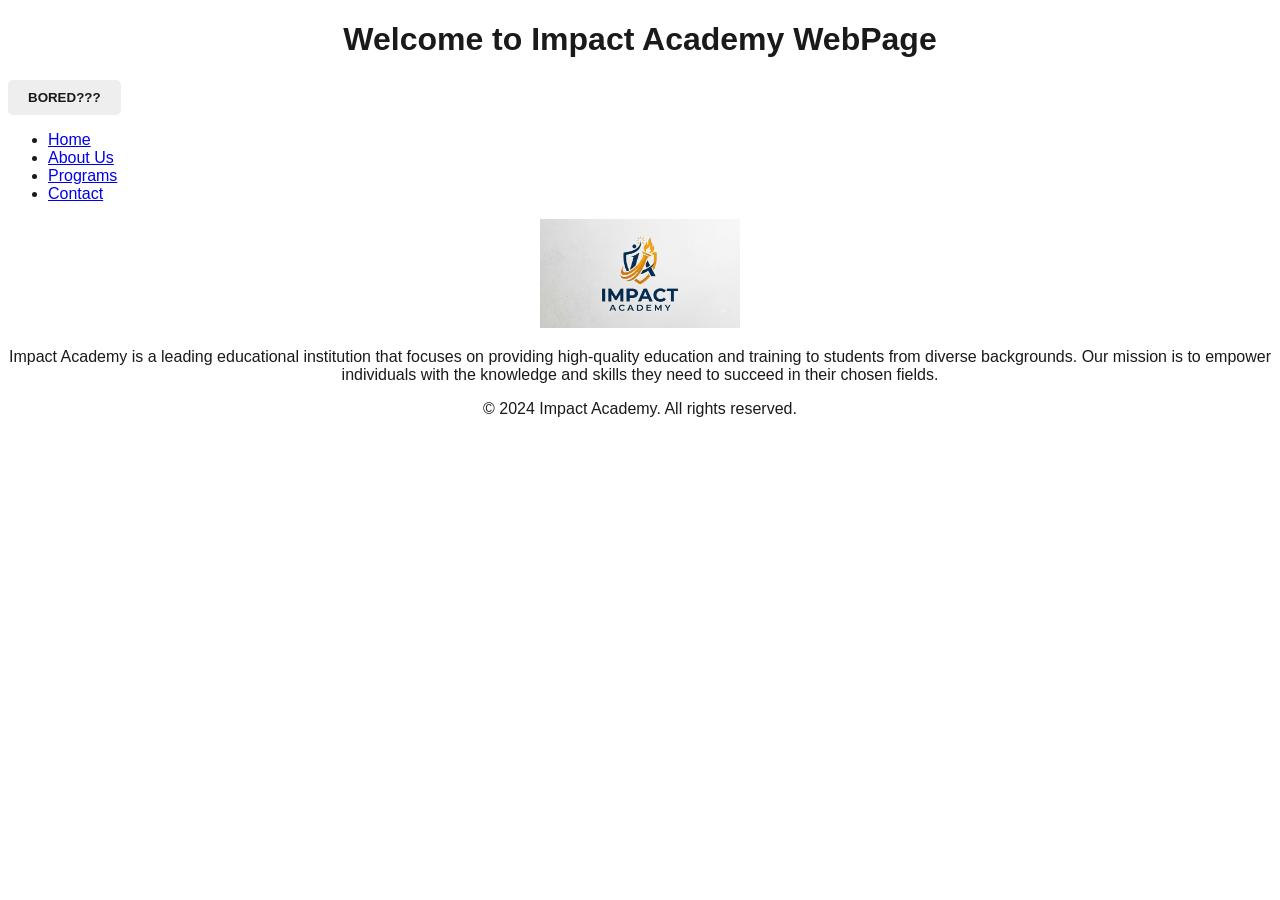
<file: index.html>
<!DOCTYPE html>
<html lang="en">
    <head>
        <meta charset="UTF-8">
        <meta name="viewport" content="width=device-width, initial-scale=1.0">
        <title>Home</title>
        <link rel="stylesheet" href="style.css">
    </head>
    <body>
        <h1 style="text-align: center;">Welcome to Impact Academy WebPage</h1>
        <nav>
            <button id="theme-toggle" aria-label="Toggle dark mode">
   BORED???
</button>
            <ul>
                <li><a href="index.html">Home</a></li>
                <li><a href="about.html">About Us</a></li>
                <li><a href="programs.html">Programs</a></li>
                <li><a href="contact.html">Contact</a></li>
            </ul>
        </nav>
        <div style="text-align: center;">
            <img src="logo.png" alt="Impact Academy Logo" width="200">
            <p>Impact Academy is a leading educational institution that focuses on providing high-quality education and training to students from diverse backgrounds. Our mission is to empower individuals with the knowledge and skills they need to succeed in their chosen fields.</p>
        </div>
        <script src="script.js" defer></script>
    </body>
    <footer style="text-align: center;">
        <p>&copy; 2024 Impact Academy. All rights reserved.</p>
    </footer>
</html>
</file>
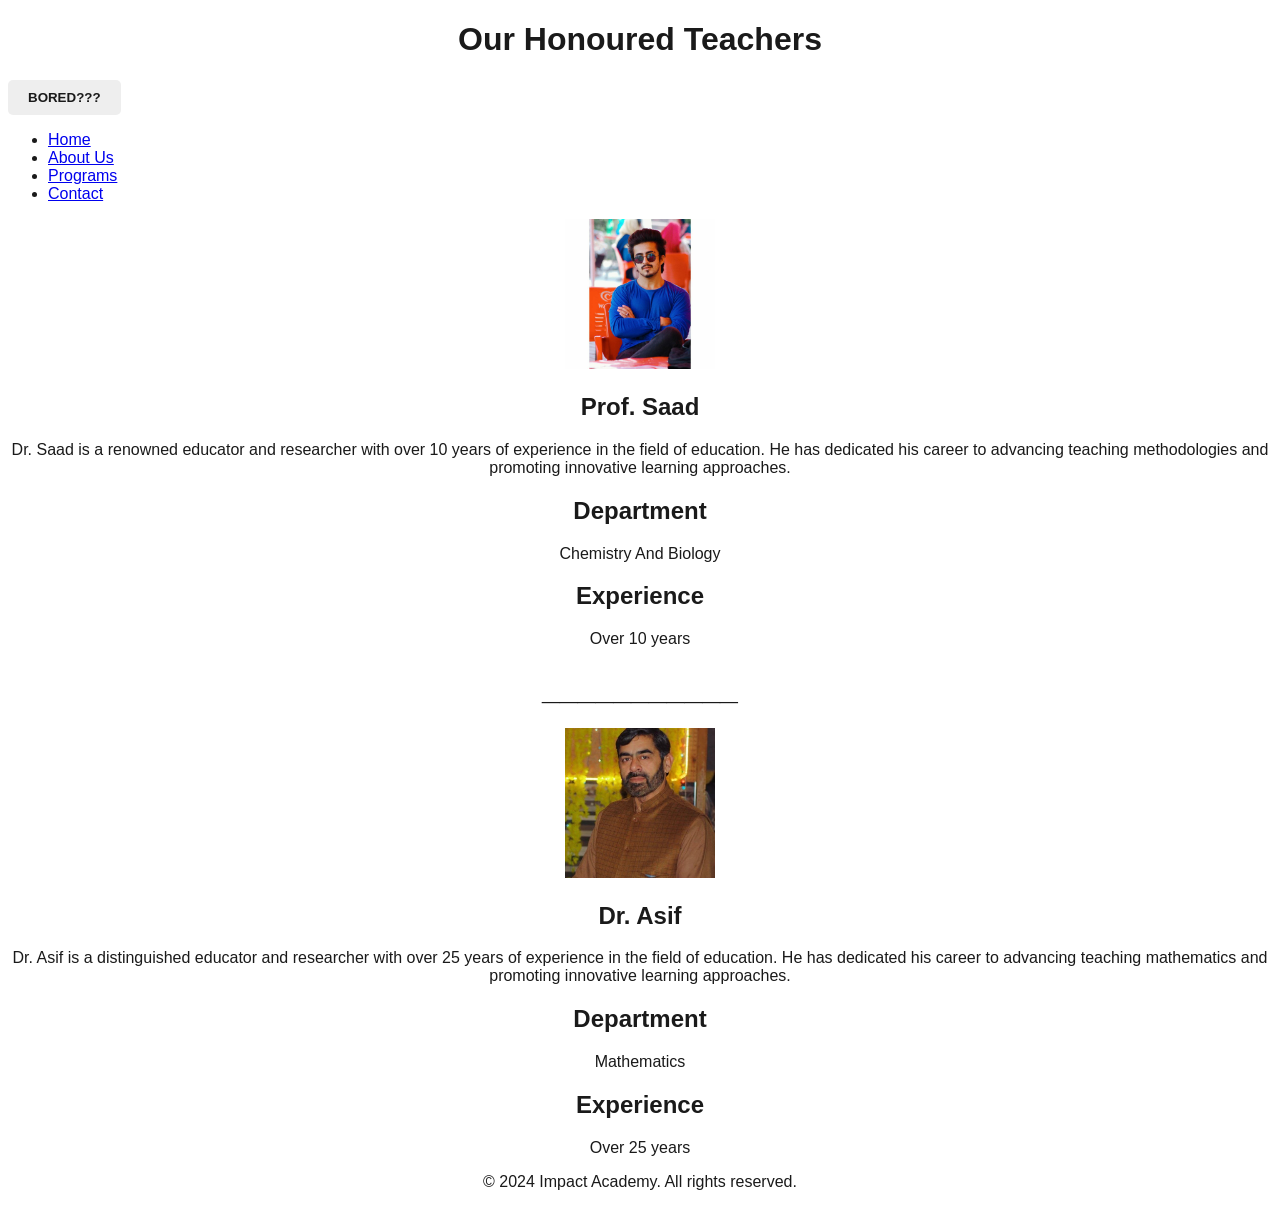
<file: about.html>
<!DOCTYPE html>
<html lang="en">
    <head>
        <meta charset="UTF-8">
        <meta name="viewport" content="width=device-width, initial-scale=1.0">
        <title>Home</title>
        <link rel="stylesheet" href="style.css">
    </head>
    <body>
        <h1 style="text-align: center;">Our Honoured Teachers</h1>
        <nav>
            <button id="theme-toggle" aria-label="Toggle dark mode">
  BORED???
</button>
            <ul>
                <li><a href="index.html">Home</a></li>
                <li><a href="about.html">About Us</a></li>
                <li><a href="programs.html">Programs</a></li>
                <li><a href="contact.html">Contact</a></li>
            </ul>
        </nav>
        <div>
        <section style="text-align: center;">
            <img src="saad.png" alt="Prof. Saad" width="150">
            <h1>Prof. Saad</h1>
            <p>Dr. Saad is a renowned educator and researcher with over 10 years of experience in the field of education. He has dedicated his career to advancing teaching methodologies and promoting innovative learning approaches.</p>
            <h2 style="text-align: center;">Department</h2>
            <p>Chemistry And Biology</p>
             <h2 style="text-align: center;">Experience</h2>
            <p>Over 10 years</p>
        </section>
        </div>
        <h1 style="text-align: center;">___________</h1>
        <div>
          <section style="text-align: center;">
            <img src="asif.png" alt="Dr. Asif" width="150">
            <h1>Dr. Asif</h1>
            <p>Dr. Asif is a distinguished educator and researcher with over 25 years of experience in the field of education. He has dedicated his career to advancing teaching mathematics and promoting innovative learning approaches.</p>
            <h2 style="text-align: center;">Department</h2>
            <p>Mathematics</p>
            <h2 style="text-align: center;">Experience</h2>
            <p>Over 25 years</p>
        </section>
        </div>
        <footer style="text-align: center;">
            <p>&copy; 2024 Impact Academy. All rights reserved.</p>
        </footer>
        <script src="script.js" defer></script>
    </body>
</html>
</file>
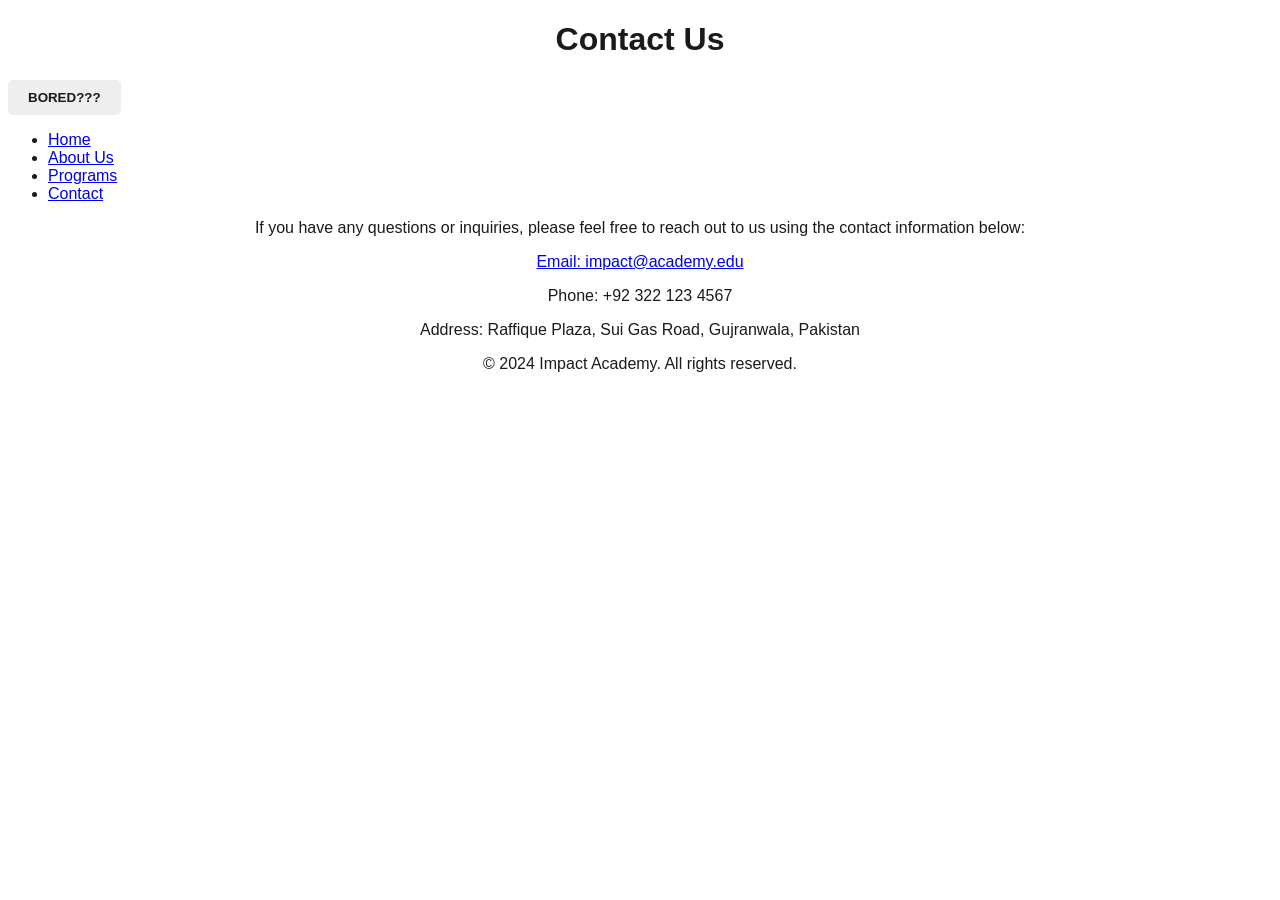
<file: contact.html>
<!DOCTYPE html>
<html lang="en">
    <head>
        <meta charset="UTF-8">
        <meta name="viewport" content="width=device-width, initial-scale=1.0">
        <title>Contact</title>
        <link rel="stylesheet" href="style.css">
    </head>
    <body>
        <h1 style="text-align: center;">Contact Us</h1>
        <nav>
            <button id="theme-toggle" aria-label="Toggle dark mode">
   BORED???
</button>
            <ul>
                <li><a href="index.html">Home</a></li>
                <li><a href="about.html">About Us</a></li>
                <li><a href="programs.html">Programs</a></li>
                <li><a href="contact.html">Contact</a></li>
            </ul>
        </nav>
        <div style="text-align: center;">
            <p>If you have any questions or inquiries, please feel free to reach out to us using the contact information below:</p>
            <a href="mailto:impact@academy.edu">Email: impact@academy.edu</a>
            <p>Phone: +92 322 123 4567</p>
            <p>Address: Raffique Plaza, Sui Gas Road, Gujranwala, Pakistan</p>

            </p>
        </div>
        <script src="script.js" defer></script>
    </body>
    <footer style="text-align: center;">
        <p>&copy; 2024 Impact Academy. All rights reserved.</p>
    </footer>
</html>
</file>
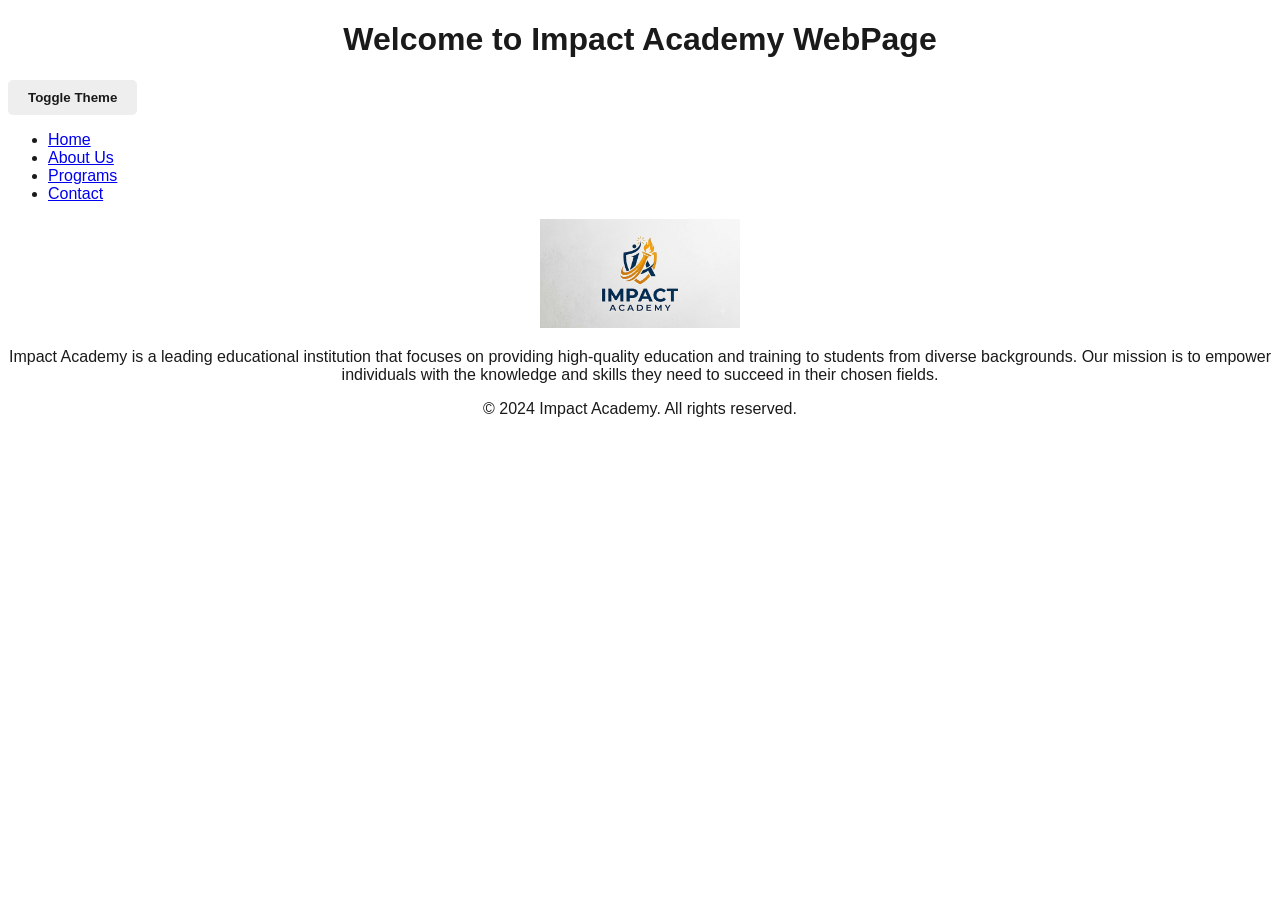
<file: hm.html>
<!DOCTYPE html>
<html lang="en">
    <head>
        <meta charset="UTF-8">
        <meta name="viewport" content="width=device-width, initial-scale=1.0">
        <title>Home</title>
        <link rel="stylesheet" href="style.css">
    </head>
    <body>
        <h1 style="text-align: center;">Welcome to Impact Academy WebPage</h1>
        <nav>
            <button id="theme-toggle" aria-label="Toggle dark mode">
  Toggle Theme
</button>
            <ul>
                <li><a href="hm.html">Home</a></li>
                <li><a href="about.html">About Us</a></li>
                <li><a href="programs.html">Programs</a></li>
                <li><a href="contact.html">Contact</a></li>
            </ul>
        </nav>
        <div style="text-align: center;">
            <img src="logo.png" alt="Impact Academy Logo" width="200">
            <p>Impact Academy is a leading educational institution that focuses on providing high-quality education and training to students from diverse backgrounds. Our mission is to empower individuals with the knowledge and skills they need to succeed in their chosen fields.</p>
        </div>
        <script src="script.js" defer></script>
    </body>
    <footer style="text-align: center;">
        <p>&copy; 2024 Impact Academy. All rights reserved.</p>
    </footer>
</html>
</file>
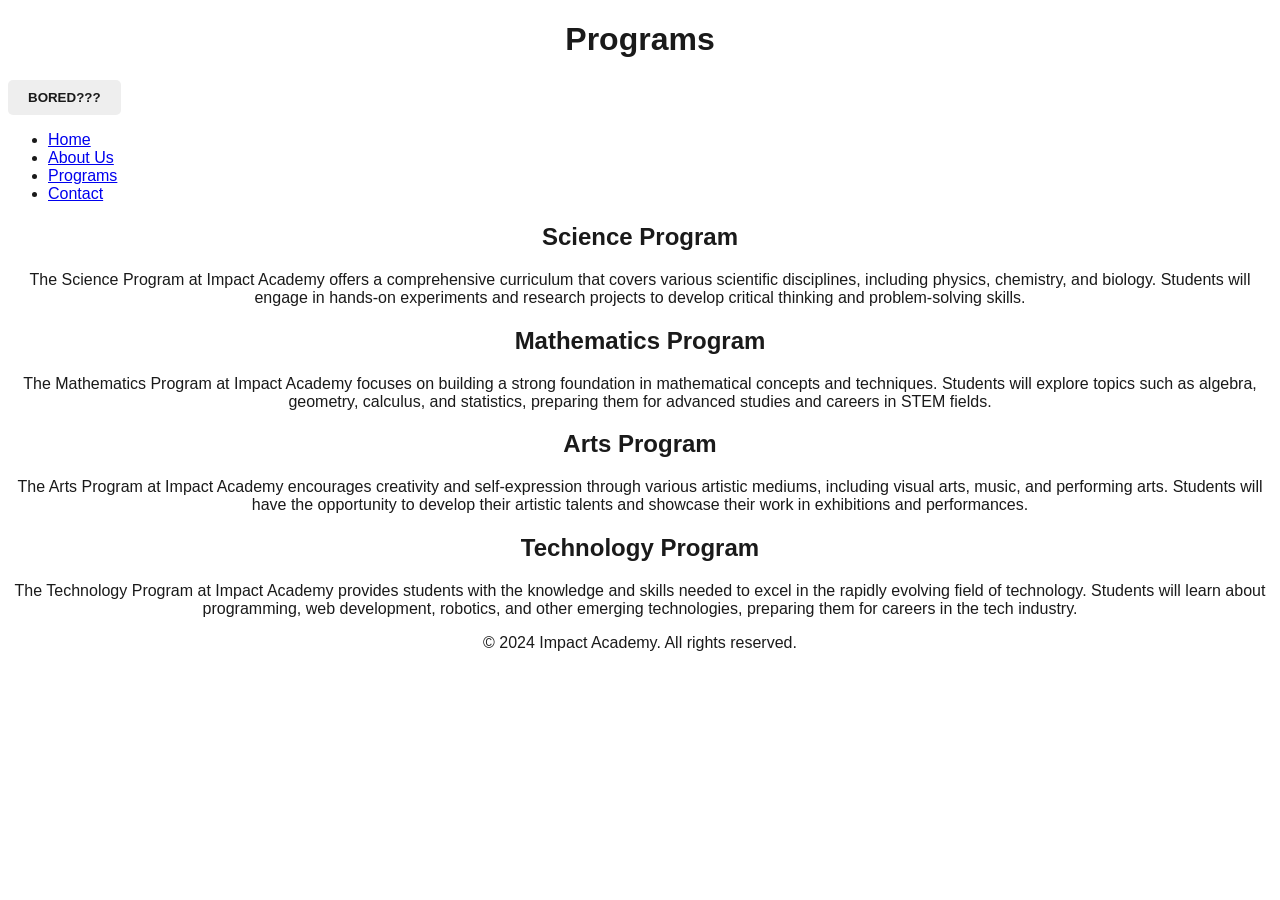
<file: programs.html>
<!DOCTYPE html>
<html lang="en">
    <head>
        <meta charset="UTF-8">
        <meta name="viewport" content="width=device-width, initial-scale=1.0">
        <title>Programs</title>
        <link rel="stylesheet" href="style.css">
    </head>
    <body>
        <h1 style="text-align: center;">Programs</h1>
        <nav>
            <button id="theme-toggle" aria-label="Toggle dark mode">
   BORED???
</button>
            <ul>
                <li><a href="index.html">Home</a></li>
                <li><a href="about.html">About Us</a></li>
                <li><a href="programs.html">Programs</a></li>
                <li><a href="contact.html">Contact</a></li>
            </ul>
        </nav>
        <div>
            <section style="text-align: center;">
                <h2>Science Program</h2>
                <p>The Science Program at Impact Academy offers a comprehensive curriculum that covers various scientific disciplines, including physics, chemistry, and biology. Students will engage in hands-on experiments and research projects to develop critical thinking and problem-solving skills.</p>
            </section>
            <section style="text-align: center;">
                <h2>Mathematics Program</h2>
                <p>The Mathematics Program at Impact Academy focuses on building a strong foundation in mathematical concepts and techniques. Students will explore topics such as algebra, geometry, calculus, and statistics, preparing them for advanced studies and careers in STEM fields.</p>
            </section>
            <section style="text-align: center;">
                <h2>Arts Program</h2>
                <p>The Arts Program at Impact Academy encourages creativity and self-expression through various artistic mediums, including visual arts, music, and performing arts. Students will have the opportunity to develop their artistic talents and showcase their work in exhibitions and performances.</p>
            </section>
            <section style="text-align: center;">
                <h2>Technology Program</h2>
                <p>The Technology Program at Impact Academy provides students with the knowledge and skills needed to excel in the rapidly evolving field of technology. Students will learn about programming, web development, robotics, and other emerging technologies, preparing them for careers in the tech industry.</p>
            </section>
        </div>
        <script src="script.js" defer></script>
    </body>
    <footer style="text-align: center;">
        <p>&copy; 2024 Impact Academy. All rights reserved.</p>
    </footer>
</html>
</file>
<file: style.css>
/* 1. Define Light Theme Variables (Default) */
body {
  --bg-color: #ffffff;
  --text-color: #1a1a1a;
  --btn-bg: #eeeeee;
  --btn-text: #1a1a1a;

  background-color: var(--bg-color);
  color: var(--text-color);
  font-family: sans-serif;
  transition: background-color 0.3s, color 0.3s; /* Smooth transition */
}

/* 2. Define Dark Theme Variables */
body[data-theme="dark"] {
  --bg-color: #121212;
  --text-color: #f5f5f5;
  --btn-bg: #333333;
  --btn-text: #ffffff;
}

/* 3. Button Styling */
button {
  padding: 10px 20px;
  border: none;
  border-radius: 5px;
  cursor: pointer;
  font-weight: bold;
  background-color: var(--btn-bg);
  color: var(--btn-text);
  transition: background-color 0.3s, color 0.3s;
}
</file>
